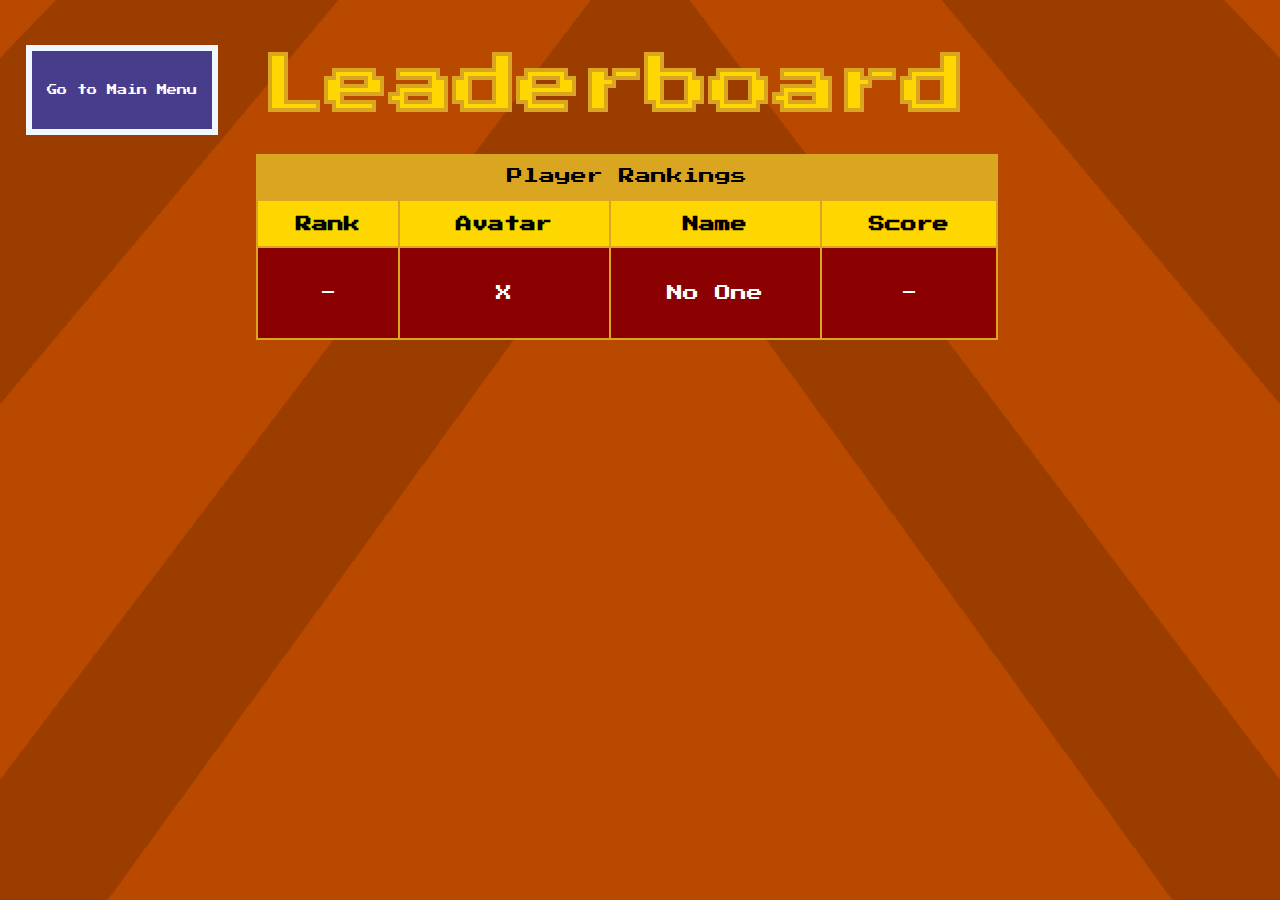
<file: leaderboard/leaderboard.html>
<!DOCTYPE html>
<html lang="en">
    <head>
        <meta charset="utf-8">
        <meta name="viewport" content="width=device-width, initial-scale=1">
        <title>Quizathon Leaderboard</title>
        <link href="leaderboardstyle.css" type="text/css" rel="stylesheet">
    </head>
    <body id = "leaderboardBody">
        <img id = "fadeTransition_image" class="fadeTransition_image" src = "../../assets/images/still/fadeTransition.png" alt = "Image used for the fade transition of the page ">
        <img id = "leaderboardbg_image" class="leaderboardbg_image" src = "../../assets/images/still/mainmenu7.png" alt = "Leaderboard Background Image">
        <header>
            <input id= "menu_button" name = "menu_button" type = "button" value="Go to Main Menu" class = "menu_button">
            <h1 id = "Leaderboard_Title">Leaderboard</h1>
        </header>
        <main>
            <div class = "table_area">
                <table>
                    <caption>Player Rankings</caption>
                    <thead>
                         <tr id = "Leaderboard_Header">
                            <th>Rank</th>
                            <th>Avatar</th>
                            <th>Name</th>
                            <th>Score</th>
                        </tr>
                    </thead>
                    <tbody id = "Entries">

                    </tbody>
                </table>
                
            </div>
        </main>
        <script src = "leaderboardcode.js"></script>
    </body>
</html>
</file>
<file: leaderboard/leaderboardstyle.css>
/* This code is based on an example of a CSS Reset */
/*Author: JoshWComeau*/
/*Accessed: 6/5/25*/
/*Available at: https://www.joshwcomeau.com/css/custom-css-reset/*/
*{
    margin: 0;
    padding: 0;
}

/* This code is based on an example on how to load external fonts to the web application */
/*Author: Chris Coyier*/
/*Accessed: 12/5/25*/
/*Available at: https://css-tricks.com/snippets/css/using-font-face-in-css/*/
@font-face{
    font-family: pixelFont;
    src: url("../../assets/fonts/PressStart2P-Regular.ttf") format('woff2')
}

.leaderboardbg_image{
    position: absolute;
    width: 100vw;
}


table{
    position: relative;
    background-color: goldenrod;
    width: 58vw;    
    left:20vw;
    top: 10vh;
    font-family: pixelFont;
    color:white;
    border: 1px;
    border-color: black;
    font-size: 1em;
}

caption{
    background-color: goldenrod;
    color: black;
    height: 5vh;
    line-height: 5vh;
}



tr{
    background-color:darkred;
    text-align: center;
}

#Leaderboard_Header{
    background-color: gold;
    height: 5vh;
    color:black;
}

#Leaderboard_Title{
    position: relative;
    left:20.5vw;
    top:6vh;
    font-size: 5vw;
    margin: 0;
    color:gold;
    -webkit-text-stroke:2px;
    -webkit-text-stroke-color:goldenrod;
    font-family: pixelFont;
}

@media(max-width:600px){
    table{
        font-size: 0.5em;
        left:17vw;
    }
}

@media(max-width:360px){
    table{
        left:12vw;
    }
}



#menu_button{
    position: absolute;
    left:2vw;
    top:5vh;
    width:15vw;
    height: 10vh;
    background-color:darkslateblue;
    border-color:aliceblue;
    border-style: solid;
    color: white;
    border-width: 0.5vw;
    font-family: pixelFont;
    font-size: 0.8vw;
}

#menu_button:hover, #menu_button:focus{
    border-width: 0.7vw;
    border-color: lightblue;
}

.fadeTransition_image{
    position: absolute;
    width:100vw;
    height:100vh;
    top:0vh;
    opacity: 0.0;
    animation: fadeIn 0.3s;
    pointer-events: none;
    z-index: 1;
}

@keyframes fadeIn{
    0%{
        opacity: 1.0;
    }
    100%{
        opacity: 0.0;
    }
}

@keyframes fadeOut{
    0%{
        opacity: 0.0;
    }
    100%{
        opacity: 1.0;
    }
}


body{
    width: 60%;
}
</file>
